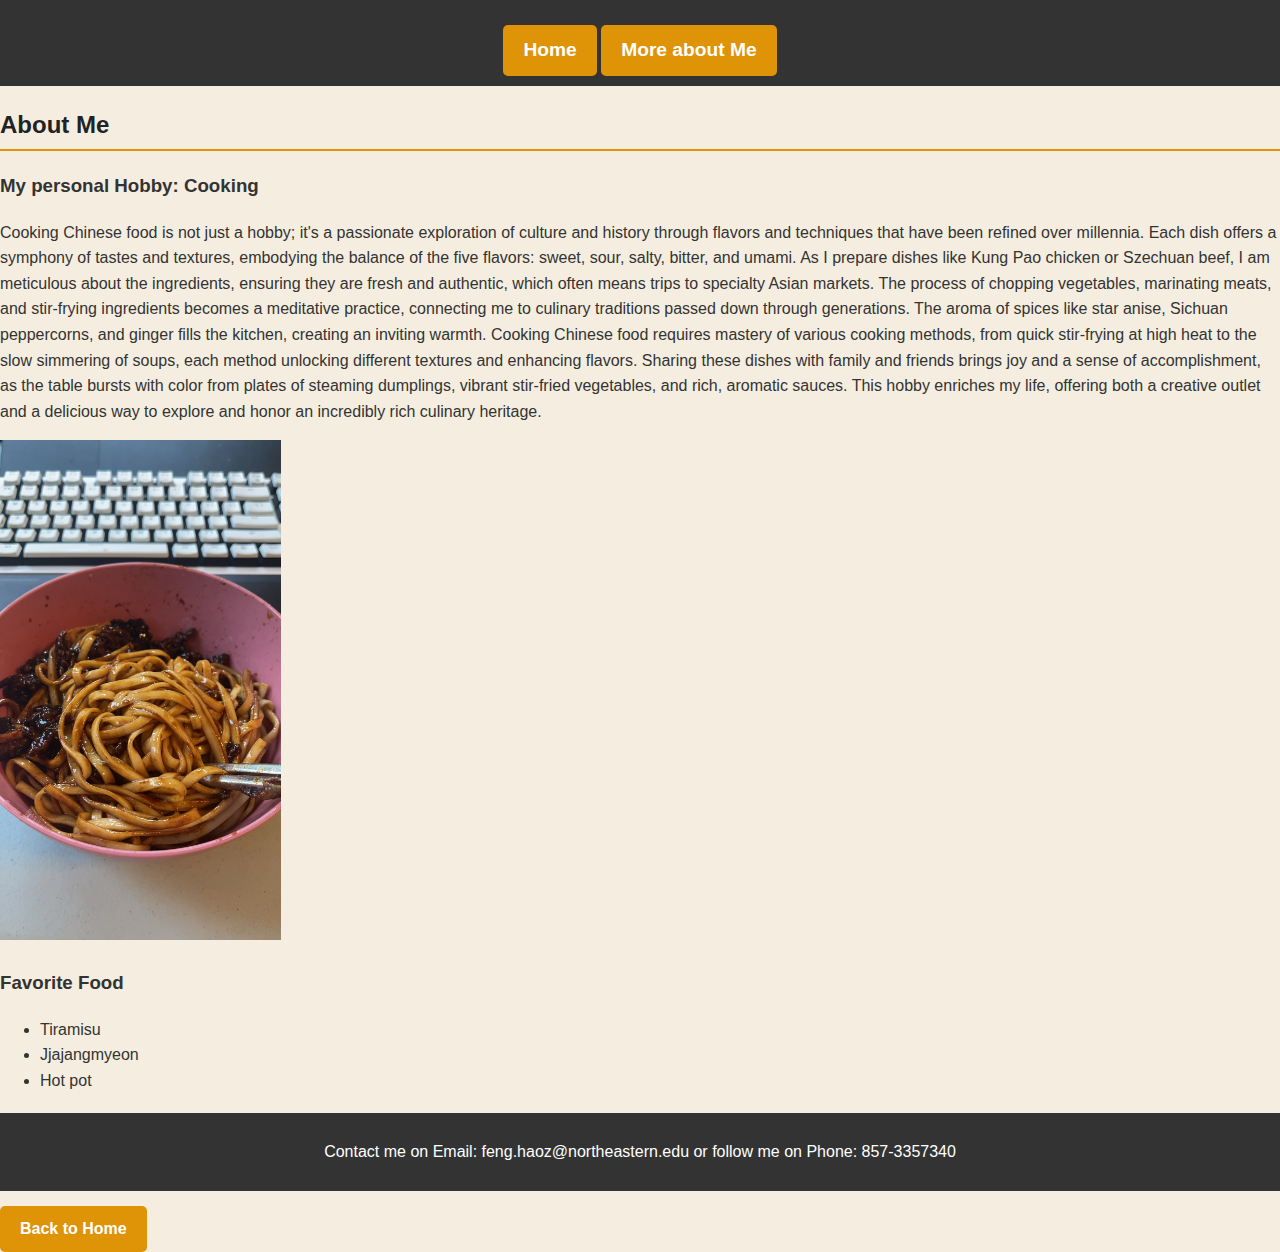
<file: details.html>
<!DOCTYPE html>
<html lang="en">
<head>
    <meta charset="UTF-8">
    <meta name="viewport" content="width=device-width, initial-scale=1.0">
    <title>Welcome to My Website</title>
    <link rel="stylesheet" href="styles.css">
</head>
<body>
    <head>
        <div class="header-left">
            <ul>
                <a href="index.html" class = button>Home</a>
                <a href="details.html" class = button>More about Me</a>
            </ul>
        </div>
    </head>
    <section>
        <h2>About Me</h2>
        <h3>
            My personal Hobby: Cooking
        </h3>
        <p>
            Cooking Chinese food is not just a hobby; it's a passionate exploration of culture and history through flavors and techniques that have been refined over millennia. Each dish offers a symphony of tastes and textures, embodying the balance of the five flavors: sweet, sour, salty, bitter, and umami. As I prepare dishes like Kung Pao chicken or Szechuan beef, I am meticulous about the ingredients, ensuring they are fresh and authentic, which often means trips to specialty Asian markets. The process of chopping vegetables, marinating meats, and stir-frying ingredients becomes a meditative practice, connecting me to culinary traditions passed down through generations.
            The aroma of spices like star anise, Sichuan peppercorns, and ginger fills the kitchen, creating an inviting warmth. Cooking Chinese food requires mastery of various cooking methods, from quick stir-frying at high heat to the slow simmering of soups, each method unlocking different textures and enhancing flavors. Sharing these dishes with family and friends brings joy and a sense of accomplishment, as the table bursts with color from plates of steaming dumplings, vibrant stir-fried vegetables, and rich, aromatic sauces. This hobby enriches my life, offering both a creative outlet and a delicious way to explore and honor an incredibly rich culinary heritage.
        </p>
        <img class="pic" src="food-img.jpg" alt="Food image" weight = 500 height = 500>
    </section>
    <h3>Favorite Food</h3>
    <ul>
        <li>Tiramisu</li>
        <li>Jjajangmyeon</li>
        <li>Hot pot</li>
    </ul>
    <footer>
        <p>Contact me on Email: feng.haoz@northeastern.edu or follow me on Phone: 857-3357340 </a></p>
    </footer>
    <a href="index.html" class="button">Back to Home</a>
</body>
</html>
</file>
<file: styles.css>
/* General styles */
body {
    background-color: rgb(245, 238, 224);
    margin: 0;
    font-family: Arial, sans-serif;
    line-height: 1.6;
    color: #333;
}

/* Wrapper for content */
.wrap {
    width: 90%;
    max-width: 800px;
    margin: 20px auto;
    padding: 20px;
    background: white;
    box-shadow: 0 0 10px rgba(0, 0, 0, 0.1);
    border-radius: 8px;
}

/* Header styles */
.header {
    text-align: center;
    padding: 20px 0;
}

.header h1 {
    margin: 0;
    font-size: 2em;
    color: #333;
}

/* Navigation styles */
.header-left {
    background-color: #333;
    padding: 10px 0;
    text-align: center;
}

.header-left ul {
    list-style: none;
    padding: 0;
    margin: 0;
}

.header-left a {
    display: inline-block;
    color: white;
    text-decoration: none;
    padding: 10px 20px;
    font-size: 1.2em;
}

.header-left a:hover {
    background-color: #0056b3;
    border-radius: 5px;
}

/* Button styles */
.button {
    display: inline-block;
    padding: 10px 20px;
    margin-top: 15px;
    background-color: #df9307;
    color: white;
    text-align: center;
    text-decoration: none;
    border-radius: 5px;
    font-weight: bold;
}

.button:hover {
    background-color: #0056b3;
}

/* Main section styling */
section {
    margin: 20px 0;
}

h2 {
    color: #222;
    border-bottom: 2px solid #df9307;
    padding-bottom: 5px;
}

/* Image styling */
.pic img {
    display: block;
    max-width: 100%;
    height: auto;
    margin: 10px auto;
    border-radius: 10px;
}

/* Footer styles */
footer {
    text-align: center;
    padding: 10px;
    background: #333;
    color: white;
    margin-top: 20px;
}

/* Responsive design */
@media (max-width: 600px) {
    .wrap {
        width: 95%;
        padding: 15px;
    }

    .header h1 {
        font-size: 1.5em;
    }

    .header-left a {
        font-size: 1em;
        padding: 8px 15px;
    }
}
</file>
